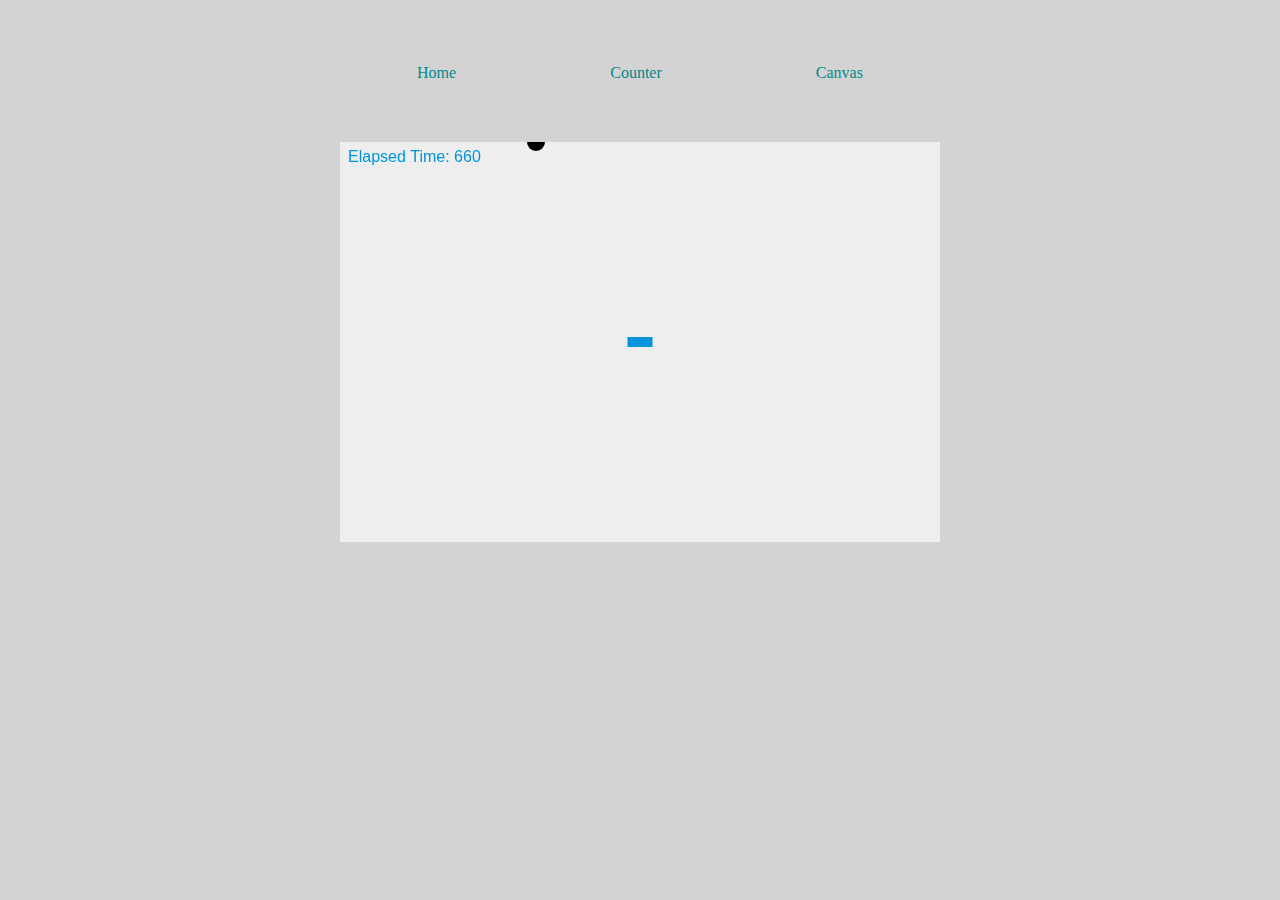
<file: src/canvas.html>
<!DOCTYPE html>
<html lang="en">
  <head>
    <meta charset="UTF-8" />
    <meta name="viewport" content="width=device-width, initial-scale=1.0" />
    <meta http-equiv="X-UA-Compatible" content="ie=edge" />
    <title>Canvas Game Demo</title>
    <link rel="stylesheet" href="./style.css" />
    <link rel="stylesheet" href="./canvas.css" />
    <script src="canvas.js" async defer></script>
  </head>
  <body>
    <main>
      <nav>
        <a href="./index.html">Home</a>
        <a href="./counter.html">Counter</a>
        <a href="./canvas.html">Canvas</a>
      </nav>
      <canvas id="canvas" width="600px" height="400px"></canvas>
    </main>
  </body>
</html>
</file>
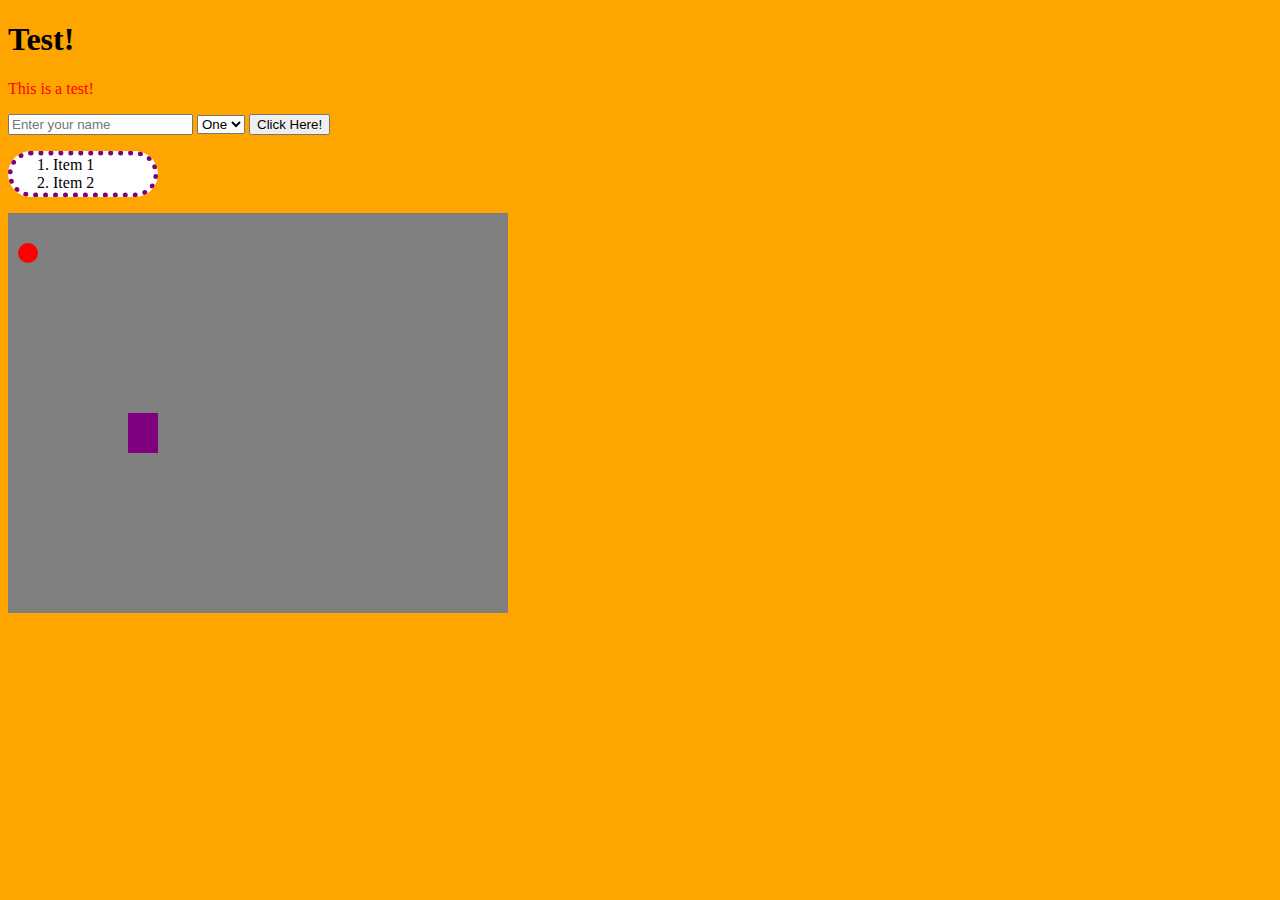
<file: src/test.html>
<!DOCTYPE html>
<html>
  <body style="background-color: orange">
    <h1>Test!</h1>
    <p style="color: red">This is a test!</p>

    <input id="userName" type="text" placeholder="Enter your name" />
    <select id="numberOfTimes">
      <option value="1">One</option>
      <option value="2">Two</option>
    </select>
    <button id="button">Click Here!</button>

    <ol
      style="
        background-color: white;
        width: 100px;
        border: 5px dotted purple;
        border-radius: 50px;
      "
    >
      <li>Item 1</li>
      <li>Item 2</li>
    </ol>

    <canvas
      id="test"
      height="400px"
      width="500px"
      style="background-color: gray"
    ></canvas>
    <script>
      const canvas = document.getElementById("test");
      const ctx = canvas.getContext("2d");

      ctx.beginPath();
      ctx.arc(20, 40, 10, 0, Math.PI * 2);
      ctx.fillStyle = "red";
      ctx.fill();
      ctx.closePath();

      ctx.beginPath();
      ctx.rect(120, 200, 30, 40);
      ctx.fillStyle = "purple";
      ctx.fill();
      ctx.closePath();
    </script>

    <script>
      const button = document.getElementById("button");
      const userName = document.getElementById("userName");
      const dropdown = document.getElementById("numberOfTimes");
      button.addEventListener("click", () => {
        alert(
          userName.value + " clicked the button " + dropdown.value + " times!"
        );
      });
    </script>
  </body>
</html>
</file>
<file: src/style.css>
body {
  background-color: lightgray;
}

main {
  margin: 5% auto;
  max-width: fit-content;

  @media (max-width: 500px) {
    max-width: 400px;
  }
}

nav {
  display: flex;
  flex-direction: row;
  justify-content: space-around;
}

.card {
  background-color: black;
  border-radius: 14px;
  color: darkgray;
  margin-bottom: 14px;
  padding: 14px;
}

a {
  color: darkcyan;
  text-decoration: none;
}

button {
  background-color: green;
  border-style: none;
  border-radius: 28px;
  margin-bottom: 14px;
  padding: 7px;
}
</file>
<file: src/canvas.css>
* {
  padding: 0;
  margin: 0;
}
body {
  height: 100vh;
  display: flex;
  width: 100vw;
}
canvas {
  background: #eee;
  margin: 10% auto;
}
</file>
